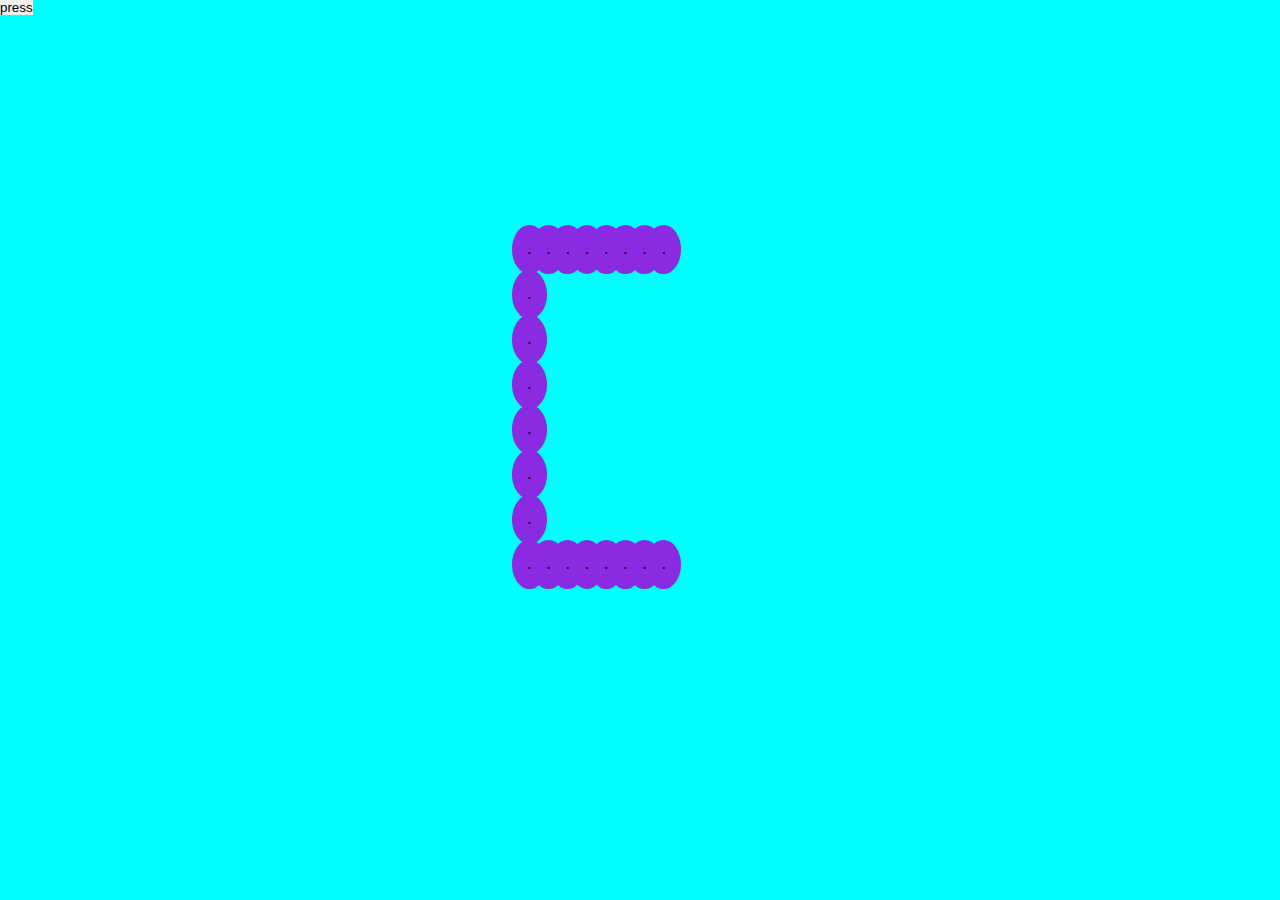
<file: index.html>
<!DOCTYPE html>
<html lang="en">
<head>
    <meta charset="UTF-8">
    <meta http-equiv="X-UA-Compatible" content="IE=edge">
    <!--<meta name="viewport" content="width=device-width, initial-scale=1.0">-->
    <link rel="stylesheet" href="style.css">
    <title>Document</title>
</head>
<body id="body">
    <button onclick="openFullscreen()"> press</button>
    <p id="d1">.</p>
    <p id="d2">.</p>
    <p id="d3">.</p>
    <p id="d4">.</p>
    <p id="d5">.</p>
    <p id="d6">.</p>
    <p id="d7">.</p>
    <p id="d8">.</p>

    <a id="a1">.</a>
    <a id="a2">.</a>
    <a id="a3">.</a>
    <a id="a4">.</a>
    <a id="a5">.</a>
    <a id="a6">.</a>
    <a id="a7">.</a>

    <c id="c1">.</c>
    <c id="c2">.</c>
    <c id="c3">.</c>
    <c id="c4">.</c>
    <c id="c5">.</c>
    <c id="c6">.</c>
    <c id="c7">.</c>

    <p id="ok" style="display:none">
    <script>
        function ok() {
    document.getElementById('body').addEventListener('touchmove', (ev) => {
        var e = parseInt(ev.touches[0].clientY);
        var e1 = parseInt(ev.touches[0].clientX);
        var a = document.querySelectorAll('p');
        for (let i = 0; i < a.length; i++) {
            var d = parseInt(window.getComputedStyle(a[i], null).getPropertyValue('top'));
            let f = e - d;
            let i1 = i - 1;
            if (f > 10) {
                if (i > 0) {
                    if (window.getComputedStyle(a[i1], null).getPropertyValue('background-color') === 'rgb(24, 26, 27)') {
                        a[i].style.backgroundColor = 'white';
                        a[i].style.color = 'white'
                    } else {
                        return false
                    }
                } else {
                    a[i].style.backgroundColor = 'white';
                    a[i].style.color = 'white'
                }
            }if (window.getComputedStyle(a[7], null).getPropertyValue('background-color') === 'rgb(24, 26, 27)') {
            d1();
            i = 10;
        }
        }
        
    })
}
    </script>
    </p>
    <p id="dd1" style="display:none">
        <script>
            
           function d1() {
            document.getElementById('ok').innerHTML = ''
    document.getElementById('body').addEventListener('touchmove', (ev) => {
        var e = parseInt(ev.touches[0].clientY);
        var e1 = parseInt(ev.touches[0].clientX);
        var b = document.querySelectorAll('a');
        for (let i1 = 0; i1 < b.length; i1++) {
            var d1 = parseInt(window.getComputedStyle(b[i1], null).getPropertyValue('left'));
            var dd1 = parseInt(window.getComputedStyle(b[i1], null).getPropertyValue('top'));
            let f1 = e1 - d1;
            let ff1 = e - dd1;
            if (f1 > 10 && ff1 < 22 ) {
                    if (i1 > 1) {
                        if (window.getComputedStyle(b[i1 - 1], null).getPropertyValue('background-color') === 'rgb(24, 26, 27)') {
                            b[i1].style.backgroundColor = 'white';
                            b[i1].style.color = 'white'
                        } else {
                            return false
                        }
                    } else {
                        b[i1].style.backgroundColor = 'white';
                        b[i1].style.color = 'white'
                    }
            }
            if (window.getComputedStyle(b[6], null).getPropertyValue('background-color') === 'rgb(24, 26, 27)') {
            e3();
             i = 10;
        }
        }
        
    })
}
        </script>
        </p>
    <script src="./script.js"></script>
</body>
</html>
</file>
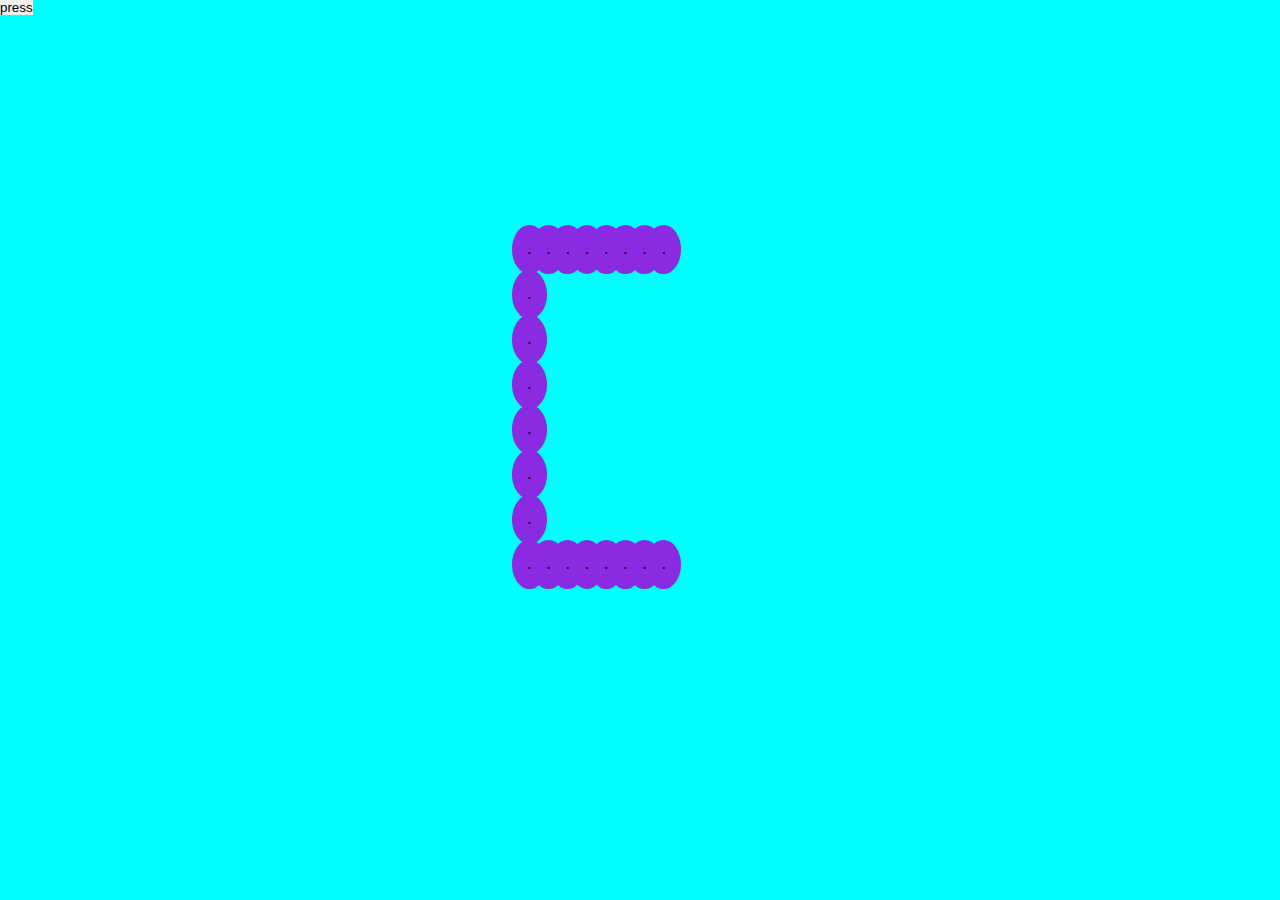
<file: demo.html>
<!DOCTYPE html>
<html lang="en">
<head>
    <meta charset="UTF-8">
    <meta http-equiv="X-UA-Compatible" content="IE=edge">
    <!--<meta name="viewport" content="width=device-width, initial-scale=1.0">-->
    <link rel="stylesheet" href="style.css">
    <title>Document</title>
</head>
<body id="body">
    <button onclick="openFullscreen()"> press</button>
    <p id="d1">.</p>
    <p id="d2">.</p>
    <p id="d3">.</p>
    <p id="d4">.</p>
    <p id="d5">.</p>
    <p id="d6">.</p>
    <p id="d7">.</p>
    <p id="d8">.</p>

    <a id="a1">.</a>
    <a id="a2">.</a>
    <a id="a3">.</a>
    <a id="a4">.</a>
    <a id="a5">.</a>
    <a id="a6">.</a>
    <a id="a7">.</a>

    <c id="c1">.</c>
    <c id="c2">.</c>
    <c id="c3">.</c>
    <c id="c4">.</c>
    <c id="c5">.</c>
    <c id="c6">.</c>
    <c id="c7">.</c>

    <p id="ok" style="display:none">
    <script>
        function ok() {
    document.getElementById('body').addEventListener('touchmove', (ev) => {
        var e = parseInt(ev.touches[0].clientY);
        var e1 = parseInt(ev.touches[0].clientX);
        var a = document.querySelectorAll('p');
        for (let i = 0; i < a.length; i++) {
            var d = parseInt(window.getComputedStyle(a[i], null).getPropertyValue('top'));
            let f = e - d;
            let i1 = i - 1;
            if (f > 10) {
                if (i > 0) {
                    if (window.getComputedStyle(a[i1], null).getPropertyValue('background-color') === 'rgb(24, 26, 27)') {
                        a[i].style.backgroundColor = 'white';
                        a[i].style.color = 'white'
                    } else {
                        return false
                    }
                } else {
                    a[i].style.backgroundColor = 'white';
                    a[i].style.color = 'white'
                }
            }if (window.getComputedStyle(a[7], null).getPropertyValue('background-color') === 'rgb(24, 26, 27)') {
            d1();
            i = 10;
        }
        }
        
    })
}
    </script>
    </p>
    <p id="dd1" style="display:none">
        <script>
            
           function d1() {
            document.getElementById('ok').innerHTML = ''
    document.getElementById('body').addEventListener('touchmove', (ev) => {
        var e = parseInt(ev.touches[0].clientY);
        var e1 = parseInt(ev.touches[0].clientX);
        var b = document.querySelectorAll('a');
        for (let i1 = 0; i1 < b.length; i1++) {
            var d1 = parseInt(window.getComputedStyle(b[i1], null).getPropertyValue('left'));
            var dd1 = parseInt(window.getComputedStyle(b[i1], null).getPropertyValue('top'));
            let f1 = e1 - d1;
            let ff1 = e - dd1;
            if (f1 > 10 && ff1 < 22 ) {
                    if (i1 > 1) {
                        if (window.getComputedStyle(b[i1 - 1], null).getPropertyValue('background-color') === 'rgb(24, 26, 27)') {
                            b[i1].style.backgroundColor = 'white';
                            b[i1].style.color = 'white'
                        } else {
                            return false
                        }
                    } else {
                        b[i1].style.backgroundColor = 'white';
                        b[i1].style.color = 'white'
                    }
            }
            if (window.getComputedStyle(b[6], null).getPropertyValue('background-color') === 'rgb(24, 26, 27)') {
            e3();
             i = 10;
        }
        }
        
    })
}
        </script>
        </p>
    <script src="./script.js"></script>
</body>
</html>
</file>
<file: style.css>
*{
    border:0;
    padding:0;
    position: absolute;
    margin:0;
}
body{
    background-color: aqua;
    width:100vw;
    height:100vh;
    display: block;
    overflow: hidden;
}
#d1{
    background-color: blueviolet;
    padding:1.2vw;
    text-align: center;
    top:25vh;
    left:40vw;
    border-radius: 50%;
    z-index: 16;
}
#d2{
    background-color: blueviolet;
    padding:1.2vw;
    text-align: center;
    top:30vh;
    left:40vw;
    border-radius: 50%;
    z-index: 15;
}
#d3{
    background-color: blueviolet;
    padding:1.2vw;
    text-align: center;
    top:35vh;
    left:40vw;
    border-radius: 50%;
    z-index: 14;
}
#d4{
    background-color: blueviolet;
    padding:1.2vw;
    text-align: center;
    top:40vh;
    left:40vw;
    border-radius: 50%;
    z-index: 13;
}
#d5{
    background-color: blueviolet;
    padding:1.2vw;
    text-align: center;
    top:45vh;
    left:40vw;
    border-radius: 50%;
    z-index: 12;
}
#d6{
    background-color: blueviolet;
    padding:1.2vw;
    text-align: center;
    top:50vh;
    left:40vw;
    border-radius: 50%;
    z-index: 11;
}
#d7{
    background-color: blueviolet;
    padding:1.2vw;
    text-align: center;
    top:55vh;
    left:40vw;
    border-radius: 50%;
    z-index: 10;
}
#d8{
    background-color: blueviolet;
    padding:1.2vw;
    text-align: center;
    top:60vh;
    left:40vw;
    border-radius: 50%;
    z-index: 9;
}
#a1{
    background-color: blueviolet;
    padding:1.2vw;
    text-align: center;
    top:25vh;
    left: 41.5vw;
    border-radius: 50%;
    z-index: 7;
}
#a2{
    background-color: blueviolet;
    padding:1.2vw;
    text-align: center;
    top:25vh;
    left: 43vw;
    border-radius: 50%;
    z-index: 6;
}
#a3{
    background-color: blueviolet;
    padding:1.2vw;
    text-align: center;
    top:25vh;
    left: 44.5vw;
    border-radius: 50%;
    z-index: 5;
}
#a4{
    background-color: blueviolet;
    padding:1.2vw;
    text-align: center;
    top:25vh;
    left: 46vw;
    border-radius: 50%;
    z-index: 4;
}
#a5{
    background-color: blueviolet;
    padding:1.2vw;
    text-align: center;
    top:25vh;
    left: 47.5vw;
    border-radius: 50%;
    z-index: 3;
}
#a6{
    background-color: blueviolet;
    padding:1.2vw;
    text-align: center;
    top:25vh;
    left: 49vw;
    border-radius: 50%;
    z-index: 2;
}
#a7{
    background-color: blueviolet;
    padding:1.2vw;
    text-align: center;
    top:25vh;
    left: 50.5vw;
    border-radius: 50%;
    z-index: 1;
}

#c1{
    background-color: blueviolet;
    padding:1.2vw;
    text-align: center;
    top:60vh;
    left: 41.5vw;
    border-radius: 50%;
    z-index: 7;
}
#c2{
    background-color: blueviolet;
    padding:1.2vw;
    text-align: center;
    top:60vh;
    left: 43vw;
    border-radius: 50%;
    z-index: 6;
}
#c3{
    background-color: blueviolet;
    padding:1.2vw;
    text-align: center;
    top:60vh;
    left: 44.5vw;
    border-radius: 50%;
    z-index: 5;
}
#c4{
    background-color: blueviolet;
    padding:1.2vw;
    text-align: center;
    top:60vh;
    left: 46vw;
    border-radius: 50%;
    z-index: 4;
}
#c5{
    background-color: blueviolet;
    padding:1.2vw;
    text-align: center;
    top:60vh;
    left: 47.5vw;
    border-radius: 50%;
    z-index: 3;
}
#c6{
    background-color: blueviolet;
    padding:1.2vw;
    text-align: center;
    top:60vh;
    left: 49vw;
    border-radius: 50%;
    z-index: 2;
}
#c7{
    background-color: blueviolet;
    padding:1.2vw;
    text-align: center;
    top:60vh;
    left: 50.5vw;
    border-radius: 50%;
    z-index: 1;
}
</file>
